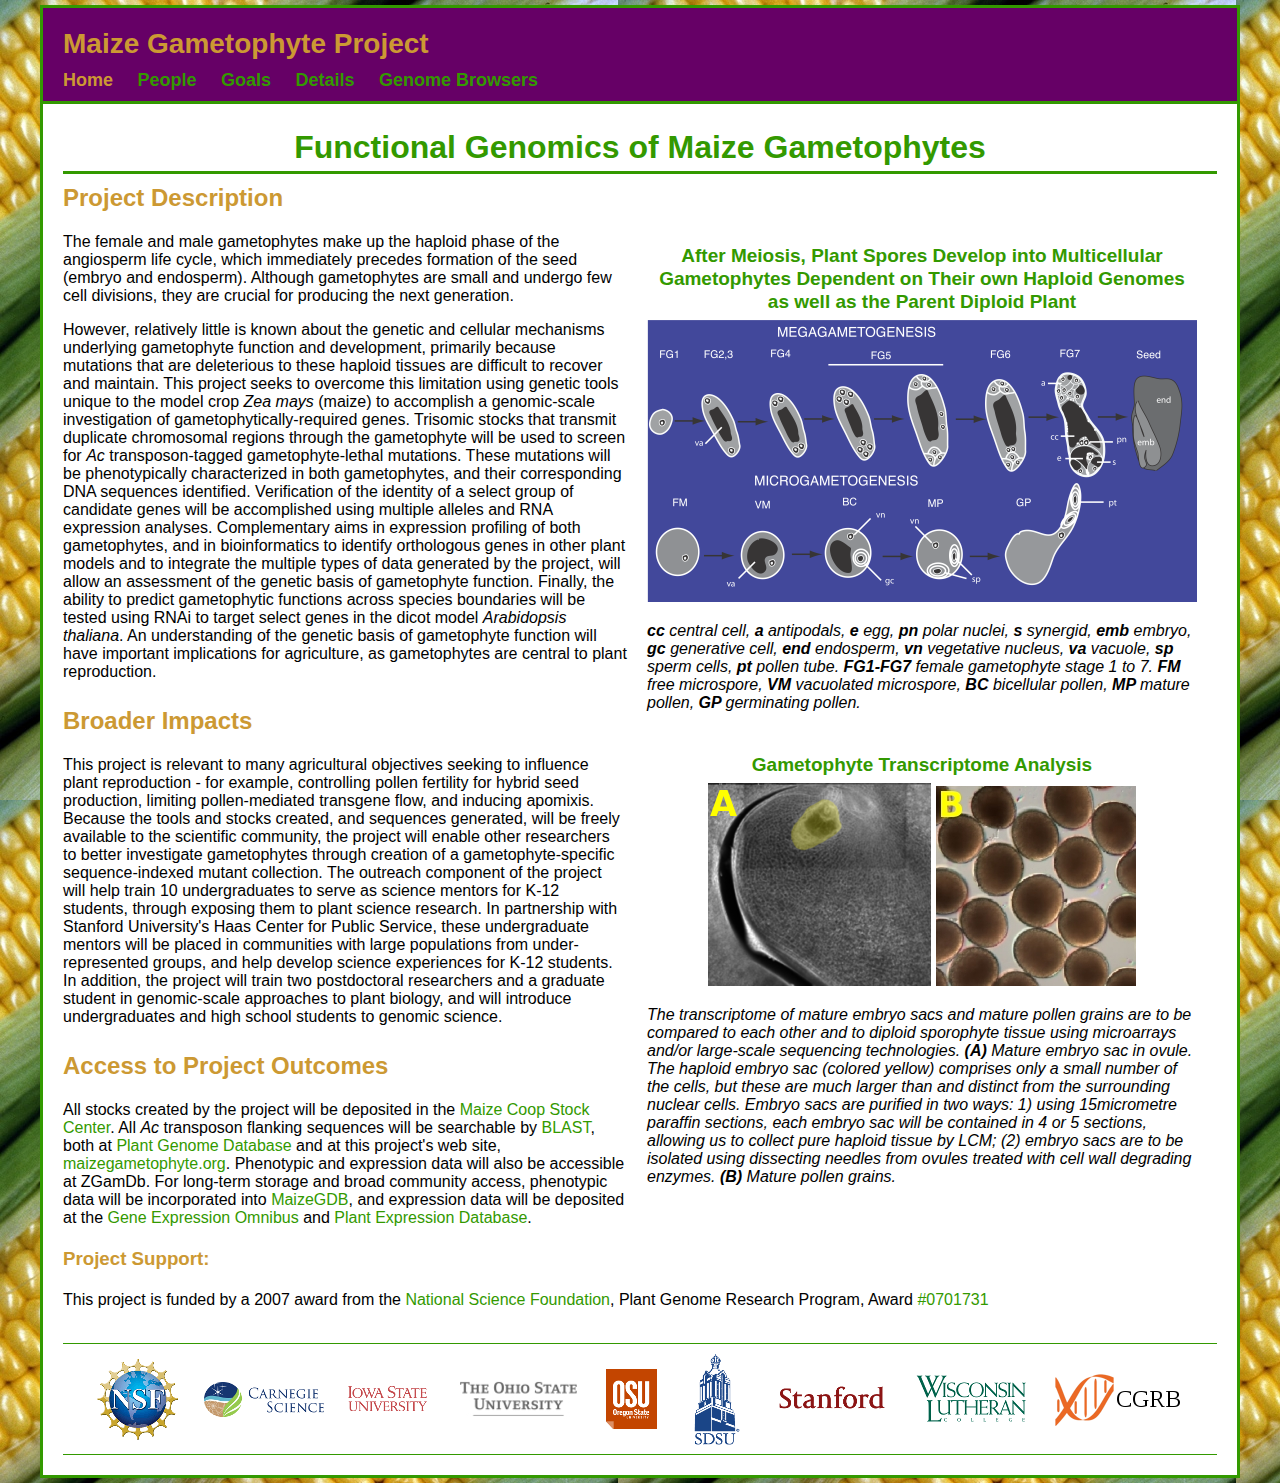
<file: index.html>
<!DOCTYPE html>
<html>
  
  <head>
	<meta http-equiv="Content-Type" content="text/html; charset=utf-8">
	<title>Maize Gametophyte Project</title>
	<link rel="stylesheet" href="/root.css" type="text/css">
	<meta name="description" content="The NSF-funded Maize Gametophyte Project, a multi-institution collaboration, uses genetic tools unique to the model crop <i>Zea mays</i> (maize) to accomplish a genomic-scale investigation of gametophytically-required genes." />
  </head>
  
  <body>
	
	<div class="main">

	  <!-- header -->
	  <div class="top_menu">
		<div class="title">Maize Gametophyte Project </div>
		<span>Home</span>
		<a href="/people.html">People</a>
		<a href="/aims.html">Goals</a>
		<a href="/experimental_details.html">Details</a>
		<a href="/browsers.html">Genome Browsers</a>
	  </div>
		  
	  <div class="main_content">

		<h1>Functional Genomics of Maize Gametophytes</h1>

		<h2>Project Description</h2>

		<div class="float_r">
		  <h4>After Meiosis, Plant Spores Develop into Multicellular Gametophytes Dependent on Their own Haploid Genomes as well as the Parent Diploid Plant</h4>
		  <img src="/images/metagenesis1.png" alt="Metagenesis Picture"/>
		  <p>
			<b>cc </b>central cell, <b>a </b>antipodals, <b>e </b>egg, <b>pn </b>polar nuclei, <b>s </b>synergid, <b>emb </b>embryo, <b>gc </b>generative cell, <b>end </b>endosperm, <b>vn </b>vegetative nucleus, <b>va </b>vacuole, <b>sp </b>sperm cells, <b>pt </b>pollen tube. <b>FG1-FG7 </b>female gametophyte stage 1 to 7. <b>FM </b>free microspore, <b>VM </b>vacuolated microspore, <b>BC </b>bicellular pollen, <b>MP </b>mature pollen, <b>GP </b>germinating pollen.
		  </p>

		  <br/>
		  
		  <h4>Gametophyte Transcriptome Analysis</h4>
		  <img src="/images/transcriptomea1.png" alt="Megagametophyte Picture"/>
		  <img src="/images/transcriptomeb1.jpg" alt="Microgametophyte Picture"/>
		  <p>
			The transcriptome of mature embryo sacs and mature pollen grains are to be compared to each other and to diploid sporophyte tissue using microarrays and/or large-scale sequencing technologies.  <b>(A)</b> Mature embryo sac  in ovule.  The haploid embryo sac (colored yellow) comprises only a small number of the cells, but these are much larger than and distinct from the surrounding nuclear cells.  Embryo sacs are purified in two ways:  1) using 15micrometre paraffin sections, each embryo sac will be contained in 4 or 5 sections, allowing us to collect pure haploid tissue by LCM; (2) embryo sacs are to be isolated using dissecting needles from ovules treated with cell wall degrading enzymes. <b>(B)</b> Mature pollen grains.
		  </p>
		</div>
		
		<p>
		  The female and male gametophytes make up the haploid phase of the angiosperm life cycle, which immediately precedes formation of the seed (embryo and endosperm).  Although gametophytes are small and undergo few cell divisions, they are crucial for producing the next generation.
		</p>

		<p>
		  However, relatively little is known about the genetic and cellular mechanisms underlying gametophyte function and development, primarily because mutations that are deleterious to these haploid tissues are difficult to recover and maintain.  This project seeks to overcome this limitation using genetic tools unique to the model crop <i>Zea mays</i> (maize) to accomplish a genomic-scale investigation of gametophytically-required genes.  Trisomic stocks that transmit duplicate chromosomal regions through the gametophyte will be used to screen for <i>Ac</i> transposon-tagged gametophyte-lethal mutations.  These mutations will be phenotypically characterized in both gametophytes, and their corresponding DNA sequences identified.  Verification of the identity of a select group of candidate genes will be accomplished using multiple alleles and RNA expression analyses.  Complementary aims in expression profiling of both gametophytes, and in bioinformatics to identify orthologous genes in other plant models and to integrate the multiple types of data generated by the project, will allow an assessment of the genetic basis of gametophyte function.  Finally, the ability to predict gametophytic functions across species boundaries will be tested using RNAi to target select genes in the dicot model <i>Arabidopsis thaliana</i>.  An understanding of the genetic basis of gametophyte function will have important implications for agriculture, as gametophytes are central to plant reproduction.
		</p>
		
		<h2>Broader Impacts</h2>
		<p>
		  This project is relevant to many agricultural objectives seeking to influence plant reproduction - for example, controlling pollen fertility for hybrid seed production, limiting pollen-mediated transgene flow, and inducing apomixis.  Because the tools and stocks created, and sequences generated, will be freely available to the scientific community, the project will enable other researchers to better investigate gametophytes through creation of a gametophyte-specific sequence-indexed mutant collection.  The outreach component of the project will help train 10 undergraduates to serve as science mentors for K-12 students, through exposing them to plant science research.  In partnership with Stanford University's Haas Center for Public Service, these undergraduate mentors will be placed in communities with large populations from under-represented groups, and help develop science experiences for K-12 students.  In addition, the project will train two postdoctoral researchers and a graduate student in genomic-scale approaches to plant biology, and will introduce undergraduates and high school students to genomic science.
		</p>

		<h2>Access to Project Outcomes</h2>
		<p>
		  All stocks created by the project will be deposited in the <a href="http://maizecoop.cropsci.uiuc.edu">Maize Coop Stock Center</a>.  All <i>Ac</i> transposon flanking sequences will be searchable by <a href="http://blast.ncbi.nlm.nih.gov/Blast.cgi">BLAST</a>, both at <a href="http://www.plantgdb.org">Plant Genome Database</a> and at this project's web site, <a href="/index.html">maizegametophyte.org</a>.  Phenotypic and expression data will also be accessible at ZGamDb.  For long-term storage and broad community access, phenotypic data will be incorporated into <a href="http://www.maizegdb.org/">MaizeGDB</a>, and expression data will be deposited at the <a href="http://www.ncbi.nlm.nih.gov/geo/">Gene Expression Omnibus</a> and <a href="http://www.plexdb.org">Plant Expression Database</a>.
		</p>
		<h3>Project Support:</h3>
		<p>
		  This project is funded by a 2007 award from the <a href="http://www.nsf.gov/">National Science Foundation</a>, Plant Genome Research Program, Award<a href="http://www.nsf.gov/awardsearch/showAward.do?AwardNumber=0701731"> #0701731</a>
		</p>
		
		<!-- footer -->
		<br clear="all"/>
		<div class="bottom">
		  <a href="http://nsf.gov/"><img src="/images/nsf1-small.png" alt="National Science Foundation"></a>
		  <a href="http://carnegiescience.edu/"><img src="/images/cis-small.png" alt="Carnegie Institution of Science"></a>
		  <a href="http://iastate.edu/"><img src="/images/iowastate-stacked.png" alt="Iowa State University"></a>
		  <a href="http://osu.edu/"><img src="/images/ohiosu-stacked.png" alt="Ohio State University"/></a></td>
		  <a href="http://oregonstate.edu/"><img src="/images/osu-tag-small.png" alt="Oregon State University"></a>
		  <a href="http://sdstate.edu/"><img src="/images/sdsu-small.png" alt="San Diego State University"></a>
		  <a href="http://stanford.edu/"><img src="/images/stanford-small.png" alt="Stanford University"></a>
		  <a href="http://wlc.edu/"><img src="/images/wlc-small.png" alt="Wisconsin Lutheran College"></a>
		  <a href="http://cgrb.oregonstate.edu/"><img src="/images/cgrb-small-transparent.png" alt="Center for Genome Research &amp; Biocomputing"></a>
		</div>
		
	  </div>

	</div>

  </body>
</html>
</file>
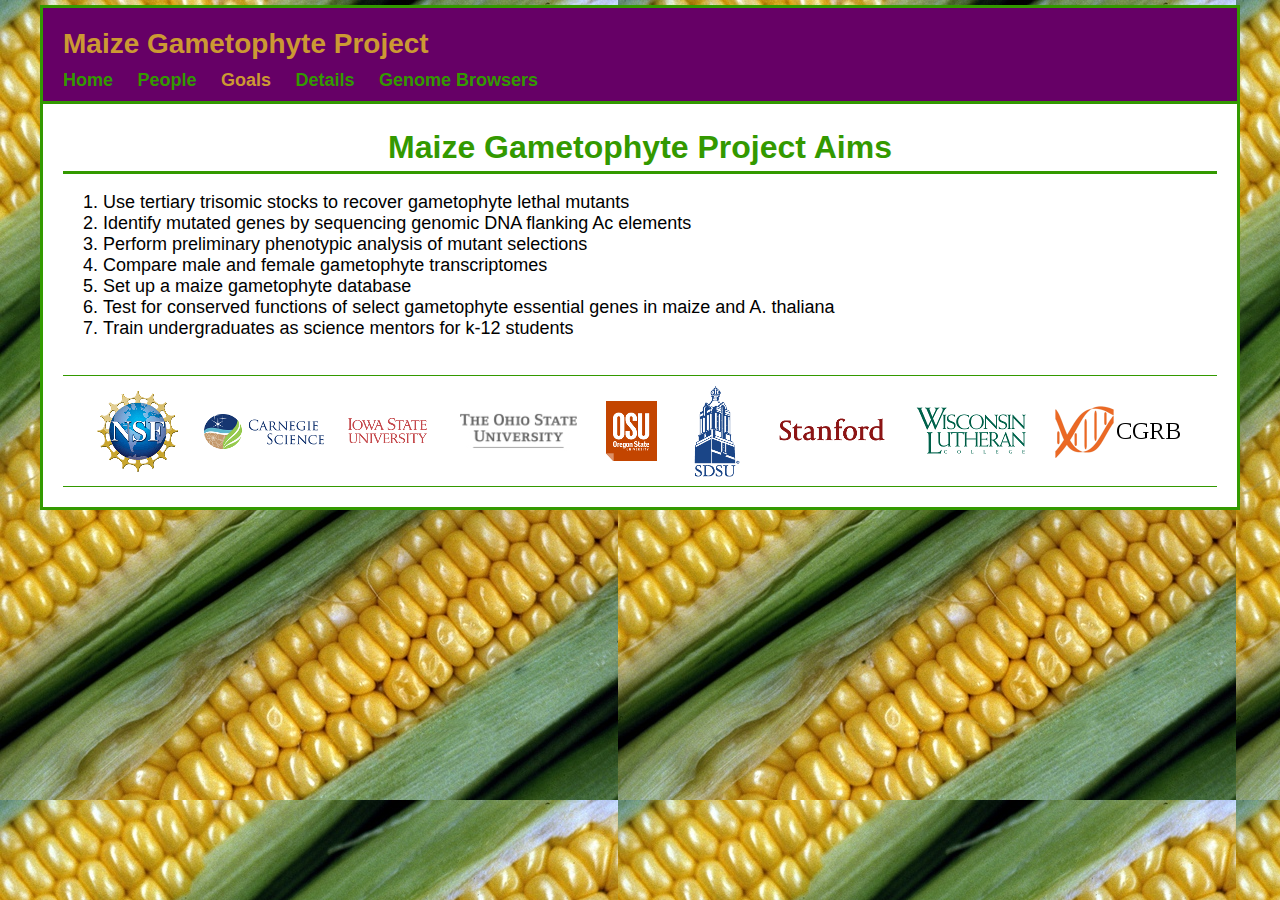
<file: aims.html>
<!DOCTYPE html>
<html>
  <head>
	<meta http-equiv="Content-Type" content="text/html; charset=utf-8">
	<title>Maize Gametophyte Project Goals</title>
	<link rel="stylesheet" href="/root.css" type="text/css">
  </head>
  
  <body>


	<div class="main">
	  
	  <!-- header -->
	  <div class="top_menu">
		<div class="title">Maize Gametophyte Project </div>
		<a href="/index.html">Home</a>
		<a href="/people.html">People</a>
		<span>Goals</span>
		<a href="/experimental_details.html">Details</a>
		<a href="/browsers.html">Genome Browsers</a>
	  </div>
	  
	  <div class="main_content">
		
		<h1>Maize Gametophyte Project Aims</h1>

		<ol class="aims">
		  <li>Use tertiary trisomic stocks to recover gametophyte lethal mutants</li>
		  <li>Identify mutated genes by sequencing genomic DNA flanking Ac elements</li>
		  <li>Perform preliminary phenotypic analysis of mutant selections</li>
		  <li>Compare male and female gametophyte transcriptomes</li>
		  <li>Set up a maize gametophyte database</li>
		  <li>Test for conserved functions of select gametophyte essential genes in maize and A. thaliana</li>
		  <li>Train undergraduates as science mentors for k-12 students</li>
		</ol>

		<!-- footer -->
		<br clear="all"/>
		<div class="bottom">
		  <a href="http://nsf.gov/"><img src="/images/nsf1-small.png" alt="National Science Foundation"></a>
		  <a href="http://carnegiescience.edu/"><img src="/images/cis-small.png" alt="Carnegie Institution of Science"></a>
		  <a href="http://iastate.edu/"><img src="/images/iowastate-stacked.png" alt="Iowa State University"></a>
		  <a href="http://osu.edu/"><img src="/images/ohiosu-stacked.png" alt="Ohio State University"/></a></td>
		  <a href="http://oregonstate.edu/"><img src="/images/osu-tag-small.png" alt="Oregon State University"></a>
		  <a href="http://sdstate.edu/"><img src="/images/sdsu-small.png" alt="San Diego State University"></a>
		  <a href="http://stanford.edu/"><img src="/images/stanford-small.png" alt="Stanford University"></a>
		  <a href="http://wlc.edu/"><img src="/images/wlc-small.png" alt="Wisconsin Lutheran College"></a>
		  <a href="http://cgrb.oregonstate.edu/"><img src="/images/cgrb-small-transparent.png" alt="Center for Genome Research &amp; Biocomputing"></a>
        </div>

	  </div>
	  
	</div>

  </body>
</html>
</file>
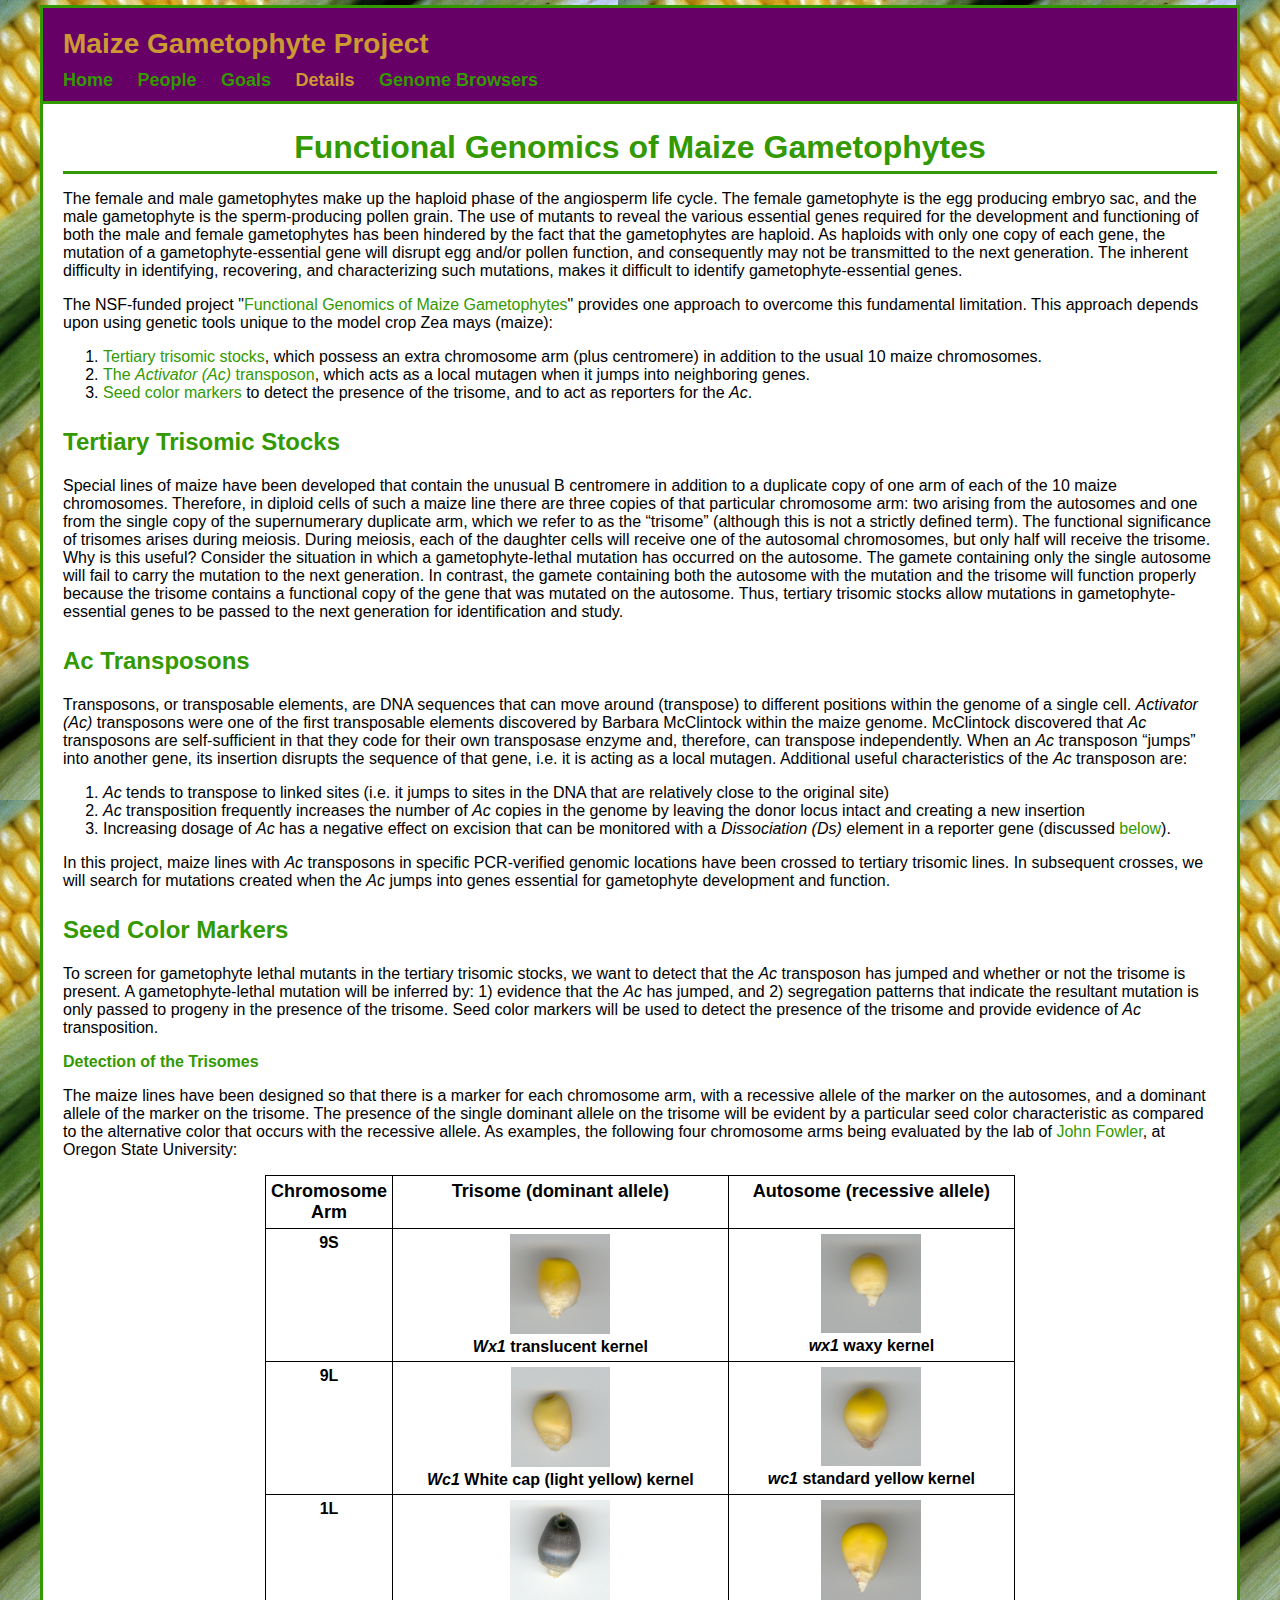
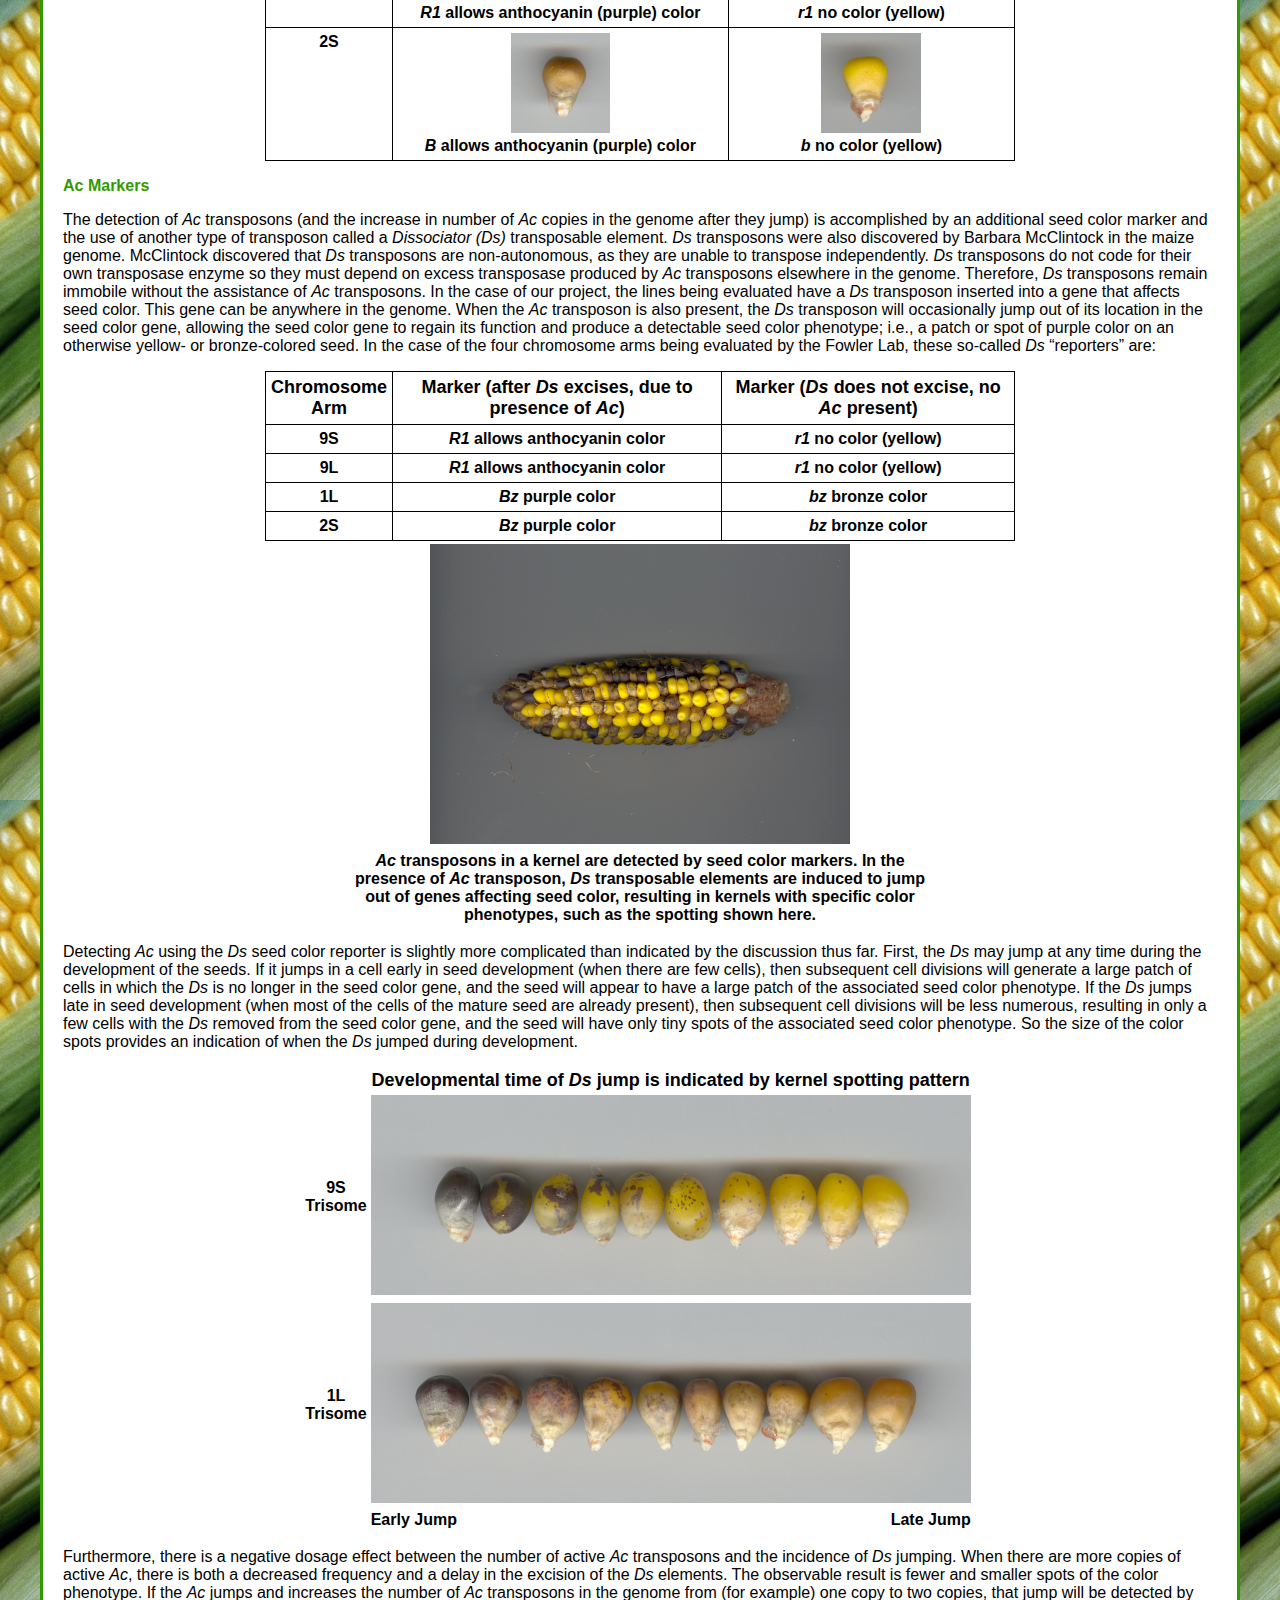
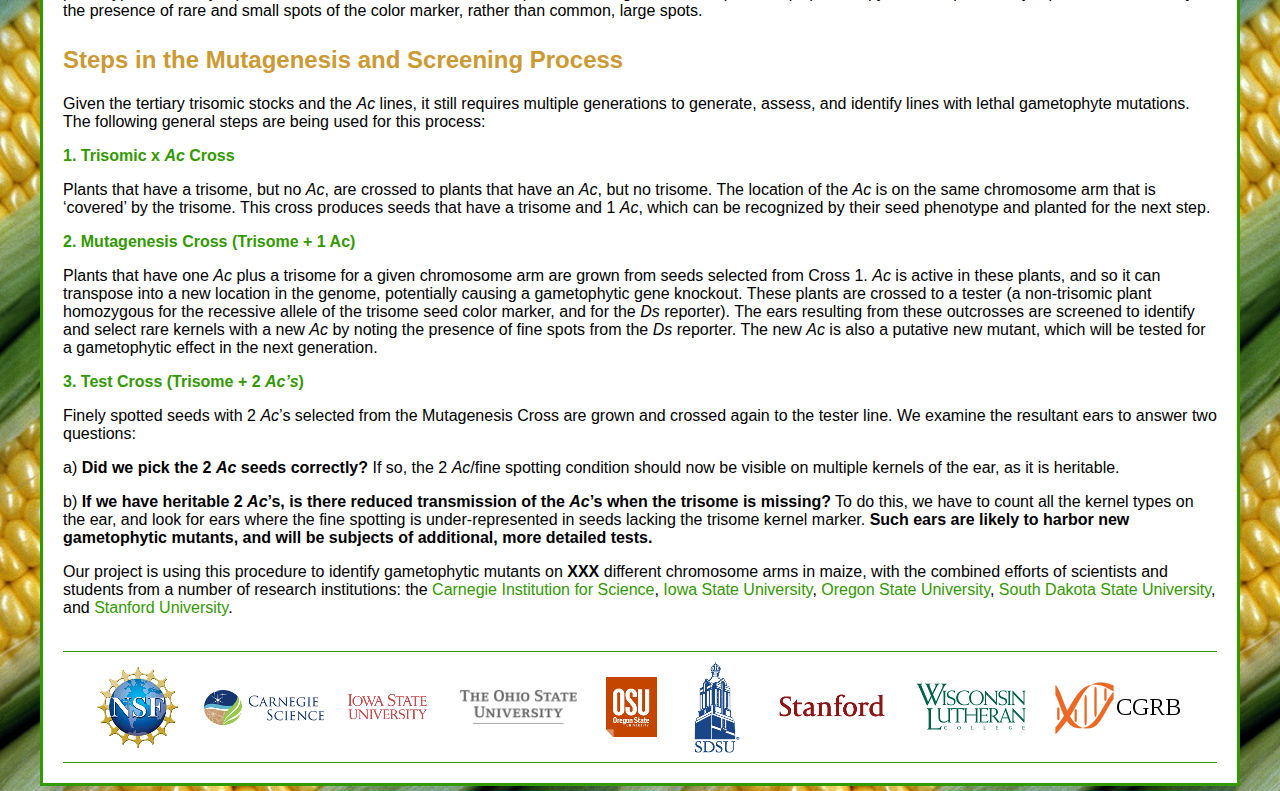
<file: experimental_details.html>
<!DOCTYPE html>
<html>
  <head>
	<meta http-equiv="Content-Type" content="text/html; charset=utf-8">
	<title>Maize Gametophyte Project Details</title>
	<link rel="stylesheet" href="/root.css" type="text/css">
  </head>
  <body>

	<div class="main">
	  
	  <!-- header -->
	  <div class="top_menu">
		<div class="title">Maize Gametophyte Project </div>
		<a href="/index.html">Home</a>
		<a href="/people.html">People</a>
		<a href="/aims.html">Goals</a>
		<span>Details</span>
		<a href="/browsers.html">Genome Browsers</a>
	  </div>
	  
	  <div class="main_content">

		<h1>Functional Genomics of Maize Gametophytes</h1>

		<p>
		  The female and male gametophytes make up the haploid phase of the angiosperm life cycle.  The female gametophyte is the egg producing embryo sac, and the male gametophyte is the sperm-producing pollen grain.  The use of mutants to reveal the various essential genes required for the development and functioning of both the male and female gametophytes has been hindered by the fact that the gametophytes are haploid.  As haploids with only one copy of each gene, the mutation of a gametophyte-essential gene will disrupt egg and/or pollen function, and consequently may not be transmitted to the next generation.  The inherent difficulty in identifying, recovering, and characterizing such mutations, makes it difficult to identify gametophyte-essential genes.
		</p>
		
		<p>
		  The NSF-funded project "<a href="http://www.nsf.gov/awardsearch/showAward.do?AwardNumber=0701731">Functional Genomics of Maize Gametophytes</a>" provides one approach to overcome this fundamental limitation.  This approach depends upon using genetic tools unique to the model crop Zea mays (maize):
		</p>
		
		<ol>
		  <li>
			<a href="#tertiary_trisomic_stocks">Tertiary trisomic stocks</a>, which possess an extra chromosome arm (plus centromere) in addition to the usual 10 maize chromosomes.
		  </li>
		  <li>
			<a href="#ac_transposons">The <i>Activator (Ac)</i> transposon</a>, which acts as a local mutagen when it jumps into neighboring genes.
		  </li>
		  <li>
			<a href="#seed_color_markers">Seed color markers</a> to detect the presence of the trisome, and to act as reporters for the <i>Ac</i>.
		  </li>
		</ol>

		<h2><a name="tertiary_trisomic_stocks">Tertiary Trisomic Stocks</a></h2> 

		<p>
		  Special lines of maize have been developed that contain the unusual B centromere in addition to a duplicate copy of one arm of each of the 10 maize chromosomes. Therefore, in diploid cells of such a maize line there are three copies of that particular chromosome arm: two arising from the autosomes and one from the single copy of the supernumerary duplicate arm, which we refer to as the “trisome” (although this is not a strictly defined term). The functional significance of trisomes arises during meiosis. During meiosis, each of the daughter cells will receive one of the autosomal chromosomes, but only half will receive the trisome. Why is this useful? Consider the situation in which a gametophyte-lethal mutation has occurred on the autosome. The gamete containing only the single autosome will fail to carry the mutation to the next generation. In contrast, the gamete containing both the autosome with the mutation and the trisome will function properly because the trisome contains a functional copy of the gene that was mutated on the autosome. Thus, tertiary trisomic stocks allow mutations in gametophyte-essential genes to be passed to the next generation for identification and study.
		</p>

		<h2><a name="ac_transposons">Ac Transposons</a></h2>  

		<p>
		  Transposons, or transposable elements, are DNA sequences that can move around (transpose) to different positions within the genome of a single cell.   <i>Activator (Ac)</i> transposons were one of the first transposable elements discovered by Barbara McClintock within the maize genome.  McClintock discovered that <i>Ac</i> transposons are self-sufficient in that they code for their own transposase enzyme and, therefore, can transpose independently.  When an <i>Ac</i> transposon “jumps” into another gene, its insertion disrupts the sequence of that gene, i.e. it is acting as a local mutagen.
		  Additional useful characteristics of the <i>Ac</i> transposon are:
		</p>

		<ol>
		  <li>
			<i>Ac</i> tends to transpose to linked sites (i.e. it jumps to sites in the DNA that are relatively close to the original site)
		  </li>
		  <li>
			<i>Ac</i> transposition frequently increases the number of <i>Ac</i> copies in the genome by leaving the donor locus intact and creating a new insertion
		  </li>
		  <li>
			Increasing dosage of <i>Ac</i> has a negative effect on excision that can be monitored with a <i>Dissociation (Ds)</i> element in a reporter gene (discussed <a href="#dissociator">below</a>).
		  </li>
		</ol>

		<p>
		  In this project, maize lines with <i>Ac</i> transposons in specific PCR-verified genomic locations have been crossed to tertiary trisomic lines.  In subsequent crosses, we will search for mutations created when the <i>Ac</i> jumps into genes essential for gametophyte development and function.
		</p>

		<h2><a name="seed_color_markers">Seed Color Markers</a></h2>  

		<p>
		  To screen for gametophyte lethal mutants in the tertiary trisomic stocks, we want to detect that the <i>Ac</i> transposon has jumped and whether or not the trisome is present.  A gametophyte-lethal mutation will be inferred by: 1) evidence that the <i>Ac</i> has jumped, and 2) segregation patterns that indicate the resultant mutation is only passed to progeny in the presence of the trisome.  Seed color markers will be used to detect the presence of the trisome and provide evidence of <i>Ac</i> transposition.
		</p>

		<p class="subheading"><b>Detection of the Trisomes</b></p>

		<p>
		  The maize lines have been designed so that there is a marker for each chromosome arm, with a recessive allele of the marker on the autosomes, and a dominant allele of the marker on the trisome. The presence of the single dominant allele on the trisome will be evident by a particular seed color characteristic as compared to the alternative color that occurs with the recessive allele. As examples, the following four chromosome arms being evaluated by the lab of <a href="http://www.science.oregonstate.edu/bpp/faculty/fowler/">John Fowler</a>, at Oregon State University:
		</p>


		<table class="experiment">
		  <tr class="experiment_head">
			<td style="width: 50px">
			  Chromosome Arm
			</td>
			<td>
			  Trisome (dominant allele)
			</td>
			<td>
			  Autosome (recessive allele)
			</td>
		  </tr>
		  <tr>
			<td>
			  9S
			</td>
			<td>
			  <div>
				<img src="/images/details/fig1/9SWx+.png" alt="Wx1 translucent kernel">
			  </div>
			  <i>Wx1</i>  translucent kernel 
			</td>
			<td>
			  <div>
				<img src="/images/details/fig1/9S wx1.png" alt="wx1 waxy kernel">
			  </div>
			  <i>wx1</i>  waxy kernel 
			</td>
		  </tr>
		  <tr>
			<td>
			  9L
			</td>
			<td>
			  <div>
				<img src="/images/details/fig1/9L Wc1.png" alt="Wc1 White cap (light yellow) kernel">
			  </div>
			  <i>Wc1</i>    White cap (light yellow) kernel 
			</td>
			<td>
			  <div>
				<img src="/images/details/fig1/9Lwc1.png" alt="wc1 standard yellow kernel">
			  </div>
			  <i>wc1</i>    standard yellow kernel 
			</td>
		  </tr>
		  <tr>
			<td>
			  1L
			</td>
			<td>
			  <div>
				<img src="/images/details/fig1/1LR1 standin.png" alt="R1 allows anthocyanin (purple) color">
			  </div>
			  <i>R1</i>     allows anthocyanin (purple) color 
			</td>
			<td>
			  <div>
				<img src="/images/details/fig1/1L r1 standin.png" alt="r1 no color (yellow)">
			  </div>
			  <i>r1</i>     no color (yellow) 
			</td>
		  </tr>
		  <tr>
			<td>
			  2S
			</td>
			<td>
			  <div>
				<img src="/images/details/fig1/2S B_standin.png" alt="B allows anthocyanin (purple) color">
			  </div>
			  <i>B</i>       allows anthocyanin (purple) color 
			</td>
			<td>
			  <div>
				<img src="/images/details/fig1/2S b standin.png" alt="b no color (yellow)">
			  </div>
			  <i>b</i>      no color (yellow) 
			</td>
		  </tr>
		</table>


		<p class="subheading"><b>Ac Markers</b></p>

		<a name="dissociator"></a>
		<p>
		  The detection of <i>Ac</i> transposons (and the increase in number of <i>Ac</i> copies in the genome after they jump) is accomplished by an additional seed color marker and the use of another type of transposon called a <i>Dissociator (Ds)</i> transposable element.  <i>Ds</i> transposons were also discovered by Barbara McClintock in the maize genome. McClintock discovered that <i>Ds</i> transposons are non-autonomous, as they are unable to transpose independently. <i>Ds</i> transposons do not code for their own transposase enzyme so they must depend on excess transposase produced by <i>Ac</i> transposons elsewhere in the genome. Therefore, <i>Ds</i> transposons remain immobile without the assistance of <i>Ac</i> transposons.   In the case of our project, the lines being evaluated have a <i>Ds</i> transposon inserted into a gene that affects seed color.  This gene can be anywhere in the genome.  When the <i>Ac</i> transposon is also present, the <i>Ds</i> transposon will occasionally jump out of its location in the seed color gene, allowing the seed color gene to regain its function and produce a detectable seed color phenotype; i.e., a patch or spot of purple color on an otherwise yellow- or bronze-colored seed.  In the case of the four chromosome arms being evaluated by the Fowler Lab, these so-called <i>Ds</i> “reporters” are:
		</p>

		<table class="experiment">
		  <tr class="experiment_head">
			<td style="width: 50px">
			  Chromosome Arm
			</td>
			<td>
			  Marker   (after <i>Ds</i> excises, due to presence of <i>Ac</i>)
			</td>
			<td>
			  Marker (<i>Ds</i> does not excise, no <i>Ac</i> present)
			</td>
		  </tr>
		  <tr>
			<td>
			  9S
			</td>
			<td>
			  <i>R1</i>     allows anthocyanin color
			</td>
			<td>
			  <i>r1</i>     no color (yellow)
			</td>
		  </tr>
		  <tr>
			<td>
			  9L
			</td>
			<td>
			  <i>R1</i>     allows anthocyanin color
			</td>
			<td>
			  <i>r1</i>     no color (yellow)
			</td>
		  </tr>
		  <tr>
			<td>
			  1L
			</td>
			<td>
			  <i>Bz</i>     purple color 
			</td>
			<td>
			  <i>bz</i>     bronze color    
			</td>
		  </tr>
		  <tr>
			<td>
			  2S
			</td>
			<td>
			  <i>Bz</i>     purple color
			</td>
			<td>
			  <i>bz</i>     bronze color
			</td>
		  </tr>
		</table>

		<table class="exp2">
		  <tr align="center">
			<td>
			  <img src="/images/details/fig2/fig2.png" alt="Spotted Corn Cob">
			</td>
		  </tr>
		  <tr>
			<td style="text-align: center">
			  <i>Ac</i> transposons in a kernel are detected by seed color markers. In the presence of <i>Ac</i> transposon, <i>Ds</i> transposable elements are induced to jump out of genes affecting seed color, resulting in kernels with specific color phenotypes, such as the spotting shown here.
			</td>
		  </tr>
		</table>

		<p>
		  Detecting <i>Ac</i> using the <i>Ds</i> seed color reporter is slightly more complicated than indicated by the discussion thus far. First, the <i>Ds</i> may jump at any time during the development of the seeds. If it jumps in a cell early in seed development (when there are few cells), then subsequent cell divisions will generate a large patch of cells in which the <i>Ds</i> is no longer in the seed color gene, and the seed will appear to have a large patch of the associated seed color phenotype. If the <i>Ds</i> jumps late in seed development (when most of the cells of the mature seed are already present), then subsequent cell divisions will be less numerous, resulting in only a few cells with the <i>Ds</i> removed from the seed color gene, and the seed will have only tiny spots of the associated seed color phenotype. So the size of the color spots provides an indication of when the <i>Ds</i> jumped during development.
		</p>

		<table class="exp2">
		  <tr>
			<td>
			</td>
			<td colspan="2" style="text-align:center; font-size: 18px">
			  Developmental time of <i>Ds</i> jump is indicated by kernel spotting pattern
			</td>
			<td>
			</td>
		  </tr>
		  <tr>
			<td class="image_line">
			  9S Trisome
			</td>
			<td colspan="2">
			  <img src="/images/details/fig3/9S.png" alt="9S Picture">
			</td>
		  </tr>
		  <tr>
			<td class="image_line">
			  1L Trisome
			</td>
			<td colspan="2">
			  <img src="/images/details/fig3/1L.png" alt="1L Picture">
			</td>
		  </tr>
		  <tr>
			<td>
			</td>
			<td>
			  Early Jump
			</td>
			<td align="right">
			  Late Jump
			</td>
		  </tr>
		</table>

		<p>
		  Furthermore, there is a negative dosage effect between the number of active <i>Ac</i> transposons and the incidence of <i>Ds</i> jumping.  When there are more copies of active <i>Ac</i>, there is both a decreased frequency and a delay in the excision of the <i>Ds</i> elements.  The observable result is fewer and smaller spots of the color phenotype.  If the <i>Ac</i> jumps and increases the number of <i>Ac</i> transposons in the genome from (for example) one copy to two copies, that jump will be detected by the presence of rare and small spots of the color marker, rather than common, large spots.
		</p>

		<h2>Steps in the Mutagenesis and Screening Process</h2>

		<p>
		  Given the tertiary trisomic stocks and the <i>Ac</i> lines, it still requires multiple generations to generate, assess, and identify lines with lethal gametophyte mutations. The following general steps are being used for this process:
		</p>

		<p class="subheading">
		  <b>1. Trisomic x <i>Ac</i> Cross</b>	
		</p>

		<p>
		  Plants that have a trisome, but no <i>Ac</i>, are crossed to plants that have an <i>Ac</i>, but no trisome. The location of the <i>Ac</i> is on the same chromosome arm that is ‘covered’ by the trisome. This cross produces seeds that have a trisome and 1 <i>Ac</i>, which can be recognized by their seed phenotype and planted for the next step.
		</p>

		<p class="subheading">
		  <b>2. Mutagenesis Cross (Trisome + 1 Ac)</b>
		</p>

		<p>
		  Plants that have one <i>Ac</i> plus a trisome for a given chromosome arm are grown from seeds selected from Cross 1.  <i>Ac</i> is active in these plants, and so it can transpose into a new location in the genome, potentially causing a gametophytic gene knockout.  These plants are crossed to a tester (a non-trisomic plant homozygous for the recessive allele of the trisome seed color marker, and for the <i>Ds</i> reporter).  The ears resulting from these outcrosses are screened to identify and select rare kernels with a new <i>Ac</i> by noting the presence of fine spots from the <i>Ds</i> reporter.  The new <i>Ac</i> is also a putative new mutant, which will be tested for a gametophytic effect in the next generation.
		</p>

		<p class="subheading">
		  <b>3. Test Cross (Trisome + 2 <i>Ac’s</i>)</b>
		</p>

		<p>
		  Finely spotted seeds with 2 <i>Ac</i>’s selected from the Mutagenesis Cross are grown and crossed again to the tester line. We examine the resultant ears to answer two questions:
		</p>

		<p>
		  a) <b>Did we pick the 2 <i>Ac</i> seeds correctly?</b> If so, the 2 <i>Ac</i>/fine spotting condition should now be visible on multiple kernels of the ear, as it is heritable.
		</p>

		<p>
		  b) <b>If we have heritable 2 <i>Ac</i>’s, is there reduced transmission of the <i>Ac</i>’s when the trisome is missing?</b>  To do this, we have to count all the kernel types on the ear, and look for ears where the fine spotting is under-represented in seeds lacking the trisome kernel marker.  <b>Such ears are likely to harbor new gametophytic mutants, and will be subjects of additional, more detailed tests.</b>
		</p>

		<p>
		  Our project is using this procedure to identify gametophytic mutants on <b>XXX</b> different chromosome arms in maize, with the combined efforts of scientists and students from a number of research institutions: the <a href="http://www.carnegiescience.edu">Carnegie Institution for Science</a>, <a href="http://www.iastate.edu">Iowa State University</a>, <a href="http://www.oregonstate.edu/">Oregon State University</a>, <a href="http://www.sdstate.edu">South Dakota State University</a>, and <a href="http://www.stanford.edu">Stanford University</a>.  
		</p>

		<!-- footer -->
		<br clear="all"/>
		<div class="bottom">
		  <a href="http://nsf.gov/"><img src="/images/nsf1-small.png" alt="National Science Foundation"></a>
		  <a href="http://carnegiescience.edu/"><img src="/images/cis-small.png" alt="Carnegie Institution of Science"></a>
		  <a href="http://iastate.edu/"><img src="/images/iowastate-stacked.png" alt="Iowa State University"></a>
		  <a href="http://osu.edu/"><img src="/images/ohiosu-stacked.png" alt="Ohio State University"/></a></td>
		  <a href="http://oregonstate.edu/"><img src="/images/osu-tag-small.png" alt="Oregon State University"></a>
		  <a href="http://sdstate.edu/"><img src="/images/sdsu-small.png" alt="San Diego State University"></a>
		  <a href="http://stanford.edu/"><img src="/images/stanford-small.png" alt="Stanford University"></a>
		  <a href="http://wlc.edu/"><img src="/images/wlc-small.png" alt="Wisconsin Lutheran College"></a>
		  <a href="http://cgrb.oregonstate.edu/"><img src="/images/cgrb-small-transparent.png" alt="Center for Genome Research &amp; Biocomputing"></a>
        </div>
		
	  </div>

	</div>
		
  </body>
</html>
</file>
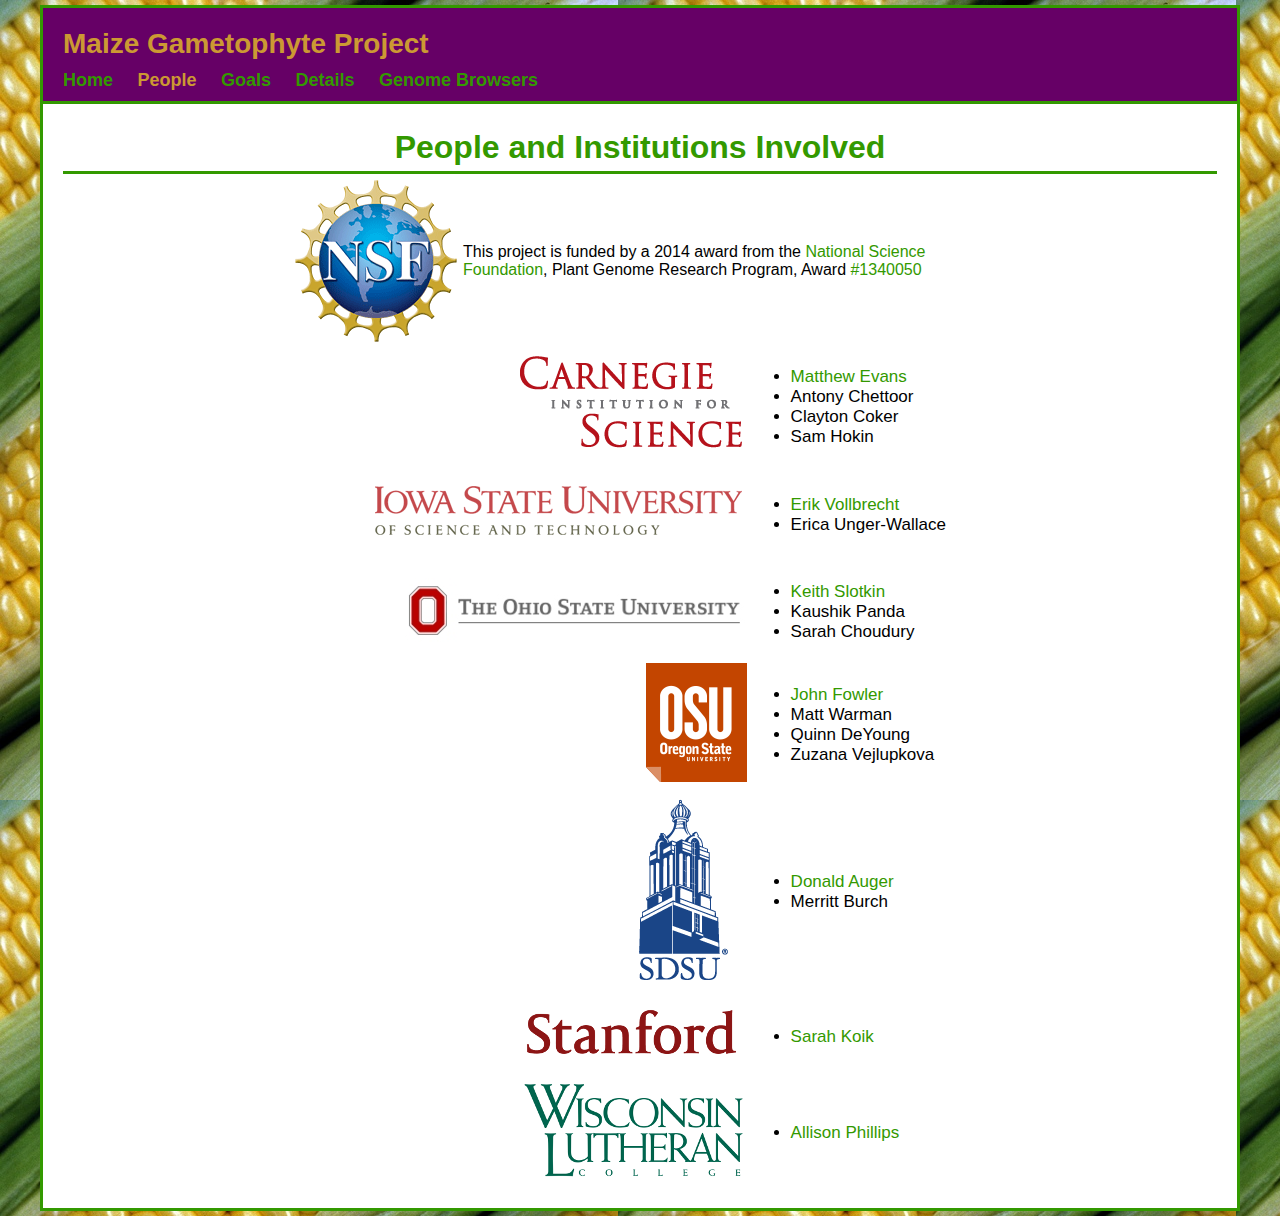
<file: people.html>
<!DOCTYPE html>
<html>
  <head>
	<meta http-equiv="Content-Type" content="text/html; charset=utf-8">
	<title>MGP: People</title>
	<link rel="stylesheet" href="/root.css" type="text/css">
  </head>
  <body>

	<div class="main">

	  <!-- header -->
	  <div class="top_menu">
		<div class="title">Maize Gametophyte Project </div>
		<a href="/index.html">Home</a>
		<span>People</span>
		<a href="/aims.html">Goals</a>
		<a href="/experimental_details.html">Details</a>
		<a href="/browsers.html">Genome Browsers</a>
	  </div>
		  
	  <div class="main_content">
		
		<h1>People and Institutions Involved</h1>

		<table style="margin:auto; width:700px;">
		  <tr>
			<td><a href="http://nsf.gov/"><img src="/images/nsf1.gif" align="left"/></a></td>
			<td style="vertical-align:middle">This project is funded by a 2014 award from the <a href="http://www.nsf.gov/">National Science Foundation</a>, Plant Genome Research Program, Award <a href="http://www.nsf.gov/awardsearch/showAward.do?AwardNumber=1340050">#1340050</a></td>
			</tr>
		</table>

		<table class="people">
		  <tr>
			<td class="logo"><a href="http://www.carnegiescience.edu/"><img src="/images/cis.png"/></a></td>
			<td>
			  <ul>
				<li> <a href="https://dpb.carnegiescience.edu/labs/evans-lab">Matthew Evans</a></li>
				<li>Antony Chettoor</li>
				<li>Clayton Coker</li>
				<li>Sam Hokin</li>
			  </ul>
			</td>
		  </tr>
		  <tr>
			<td class="logo"><a href="http://www.iastate.edu/"><img src="/images/isu.gif"/></a></td>
			<td>
			  <ul>
				<li><a href="http://www.gdcb.iastate.edu/faculty-and-research/faculty/erik-w-vollbrecht/">Erik Vollbrecht</a></li>
				<li>Erica Unger-Wallace</li>
			  </ul>
			</td>
		  </tr>
		  <tr>
			<td class="logo"><a href="http://osu.edu/"><img src="/images/ohiosu.png"/></a></td>
			<td>
			  <ul>
				<li><a href="http://molgen.osu.edu/people/slotkin.2">Keith Slotkin</a></li>
				<li>Kaushik Panda</li>
				<li>Sarah Choudury</li>
			  </ul>
			</td>
		  </tr>
		  <tr>
			<td class="logo"><a href="http://oregonstate.edu/"><img src="/images/osu-tag.png"/></a></td>
			<td>
			  <ul>
				<li><a href="http://bpp.oregonstate.edu/fowler">John Fowler</a></li>
				<li>Matt Warman</li>
				<li>Quinn DeYoung</li>
				<li>Zuzana Vejlupkova</li>
			  </ul>
			</td>
		  </tr>
		  <tr>
			<td class="logo"><a href="http://www3.sdstate.edu/"><img src="/images/sdsu.png"/></a></td>
			<td>
			  <ul>
				<li><a href="http://www.sdstate.edu/index/directory/directory-detail.cfm?view=detail&ci=72">Donald Auger</a></li>
				<li>Merritt Burch</li>
			  </ul>
			</td>
		  </tr>
		  <tr>
			<td class="logo"><a href="http://www.stanford.edu/"><img src="/images/stanford.png"/></a></td>
			<td>
			  <ul>
				<li><a href="https://haas.stanford.edu/about/contact-us/staff-and-advisory-boards/sarah-koik">Sarah Koik</a></li>
			  </ul>
			</td>
		  </tr>
		  <tr>
			<td class="logo"><a href="http://www.wlc.edu/"><img src="/images/wlc.png"/></a></td>
			<td>
			  <ul>
				<li><a href="http://www.wlc.edu/academics/bio/index.aspx?id=11972">Allison Phillips</li>
			  </ul>
			</td>
		  </tr>
		</table>

		<!-- no footer since we've got it all above -->
		
	  </div>
	  
  </body>
</html>
</file>
<file: root.css>
/* HTML Color Scheme */
/* Bronze - CC9933 */
/* Purple - 660066 */
/* Green - 339900 */

/* General attributes */
body { font-family: sans-serif; margin: 5px; padding: 0px; background: url("/images/corn1.jpg") #FFFFFF; }

h1 { color: #339900; margin: 0px; text-align: center; border-bottom: solid 3px; padding: 5px;} 
h2 { color: #CC9933; margin: 0px; padding: 10px 0 5px 0; }
h3 { color: #CC9933; margin: 0px; padding:  5px 0; }
h4 { color: #339900; font-size: 19px; margin: 7px; line-height: 23px; text-align:center;}

p { line-height: 18px; }

/* Link colors */
a { color: #339900; text-decoration: none; }
a:hover { color: #CC9933; text-decoration: underline; }


.main {
	margin: auto;
	width: 1200px; border-collapse: collapse;
}

.title {
	padding: 10px;
	font-size: 28px; font-weight: bold;
	color: #c93;
}

/* autohandler: Top menu of main page */
.top_menu {
	border: solid 3px #339900; background-color: #660066; padding: 10px;
}
.top_menu span { color: #CC9933; font-size: 18px; font-weight: bold; padding: 10px; }
.top_menu a { font-size: 18px; font-weight: bold; padding: 10px; }

.links { }

.side_menu {border: 3px solid #339900; width: 100px; height: 768px; background-image: url(/images/corn1.jpg); }

/* Main content window */
.main_content {
	background-color: #ffffff;
	border-top: none; border-right: solid 3px #339900; border-bottom: solid 3px #339900; border-left: solid 3px #339900;
	padding: 20px;
}
.main_content tr { vertical-align: top;}

/* data_side_menu.html */
.data_side_menu {border: 3px solid #339900; width: 100px; height: 768px; background-color: #FFFFFF; vertical-align: top; color: #CC9900; text-align:center;}
td.data_menu_title { background: #660066; font-size: 17px; line-height: 20px; padding: 3px; margin: 0px; border: 3px solid }
td.data_menu { padding-top: 10px; font-size: 23px; }


/* index.html: Make sure bottom division of index page does not wrap around other divs. */
#bottom_div { clear: both;}
/* Main table that contains all elements */

/* Make sure each content window maintains a specific height*/
table.standard { height: 768px; }
table.standard ol { font-size: 20px;}

/* Metagenesis and transcriptome pictures properties */
.metagen { width: 500px;}
.trans { width: 475px; }

/* image float divs */
.float_r { float: right; padding: 20px; width: 550px; text-align: center; }
.float_r p { text-align: left; font-style:italic; }
.float_l { float: left; padding: 20px; width: 550px; text-align: center; }
.float_l p { text-align: left; }

/* footer.html:  Row of university links at bottom */
.bottom { text-align: center; border-top: 1px solid #390; border-bottom: 1px solid #390; }
.bottom img { border: none; padding:5px 10px; vertical-align:middle; }


/* people.html */
table.people {margin: auto; width:700px;}
table.people ul { font-size: 17px; }
table.people td { vertical-align: middle; }
table.people td.logo { text-align: right; }

/* aims.html */
ol.aims { font-size: 18px; }

/* maker.html: spreadhseet creation table */
table.data { border: solid 1px #000000; border-collapse: collapse; width: 900px; font-size: 14.5px; margin-top: 20px;}
table.data td { padding: 3px; border: solid 1px #000000; width: 100px}
table.data tr { height: 30px;}
.data_center td { text-align: center;}


/* file_processor.html: data display table properties */
table.interpret { font-size: 15px; line-height: 15px; border: solid 1px #000000; border-collapse: collapse;}
table.interpret td {border: solid 1px #000000 }
table.ac_arm { font-size: 18px; line-height: 15px; border: solid 1px #000000; border-collapse: collapse; margin-left: auto; margin-right: auto;}
table.ac_arm td {border: solid 1px #000000 }

/* Row background colors */
.bronze_background { background-color: #CC9900}
.white_background { background-color: #FFFFFF}
.green_background { background-color: #339900;}

/* Error text properties */
.upload_error { color: #FF0000; font-size: 20px; }
.bold_font {font-weight: bold; padding: 5px}


/* upload_db.html: uploaded information table header */
.uploaded {font-size: 18px; line-height: 17px; border: solid 1px #000000; border-collapse: collapse; }
.uploaded td {border: solid 1px #000000; padding: 3px;}
.uploaded tr {border-bottom: solid 4px #000000; }
.header {font-weight: bold; padding: 3px; }
.key_bronze { background-color: #CC9900; width: 50px;}
.key_green { background-color: #339900; width: 50px;}

/* taker.html: error text properties */
table.taker_error { font-size: 20px; color: #FF0000; padding-top: 40px;}

/* image.html */
.image_add { font-size: 18px; border: solid 1px #000000; border-collapse: collapse; }
.image_add td {border: solid 1px #000000; padding: 5px;}

/* image_processor.html */
.display_image { font-size: 18px; line-height: 15px; border: solid 1px #000000; border-collapse: collapse;}
.display_image td {border: solid 1px #000000; padding: 7px; }
.max {max-width: 800px}

/* experimental_details.html */
table.experiment { border: solid 1px #000000;margin-left: auto; margin-right: auto;border-collapse: collapse; width: 750px; font-weight:bold}
table.experiment td { border: solid 1px #000000; padding: 5px; text-align: center;}
.experiment_head { font-weight: bold; font-size: 18px;}
table.exp2 { width:600px; margin-left:auto; margin-right:auto; font-weight:bold }
td.image_line { text-align: center; vertical-align:middle }
p.subheading { color: #339900 }
td.numbers { width: 50px; font-weight:bold }

/* display_launchpad_ac.html */
td.launchpad_ac_attribute { color: #339900;font-size: 15px; font-weight: bold; padding-right: 20px; padding-bottom: 10px; width: 20px }
hr.green_bar { color: #339900; background-color: #339900; height: 3px }
</file>
